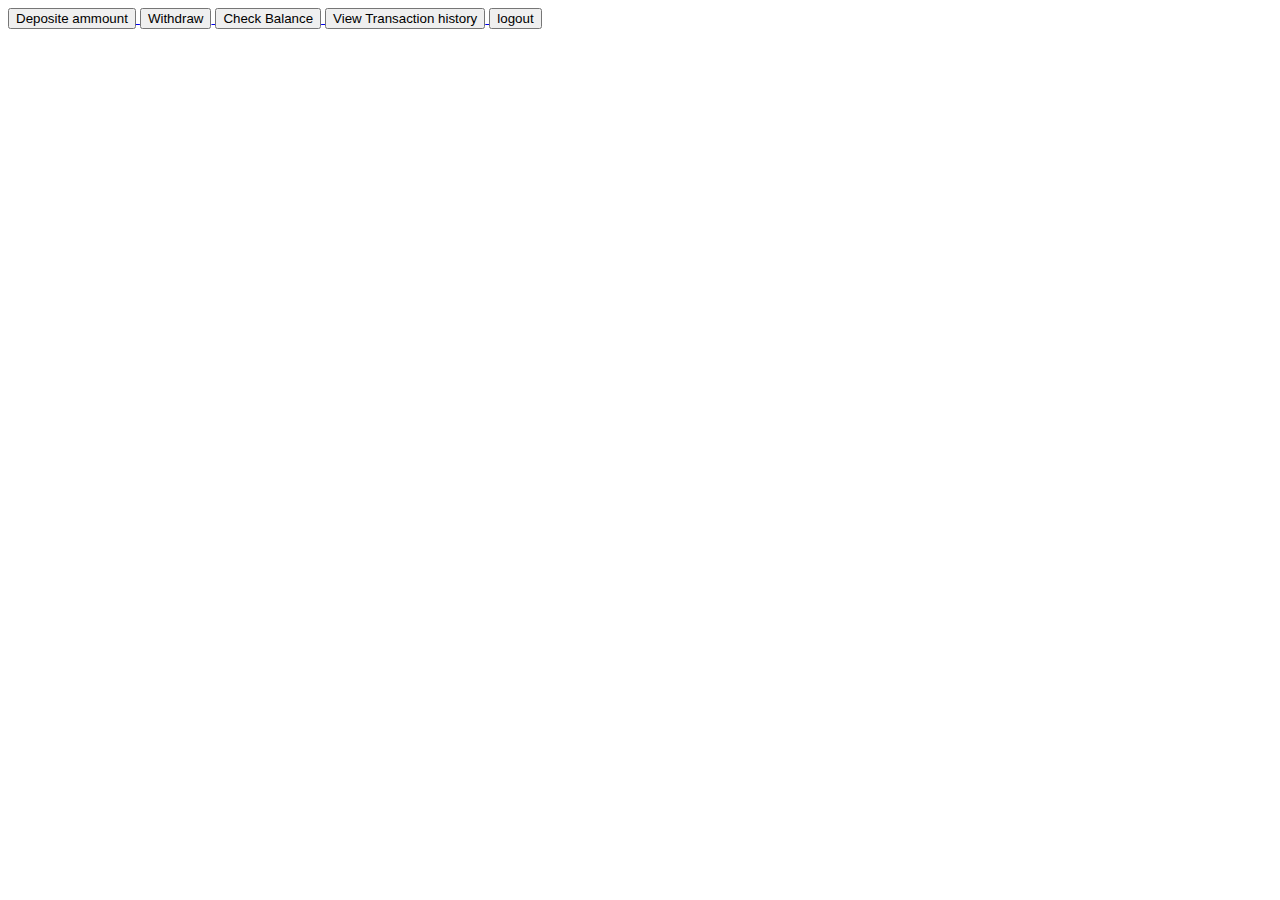
<file: src/main/webapp/account_home.html>
<!DOCTYPE html>
<html>
<head>
<meta charset="UTF-8">
<title>Insert title here</title>
</head>
<body>
	<a href="deposite.html">
		<button>Deposite ammount</button>
	</a>

	<a href="withdraw.html">
		<button>Withdraw</button>
	</a>
	<a href="balance_check.jsp">
		<button>Check Balance</button>
	</a>

	<a href="transaction_history.jsp">
		<button>View Transaction history</button>
	</a>

	<a href="logout">
		<button>logout</button>
	</a>

</body>
</html>
</file>
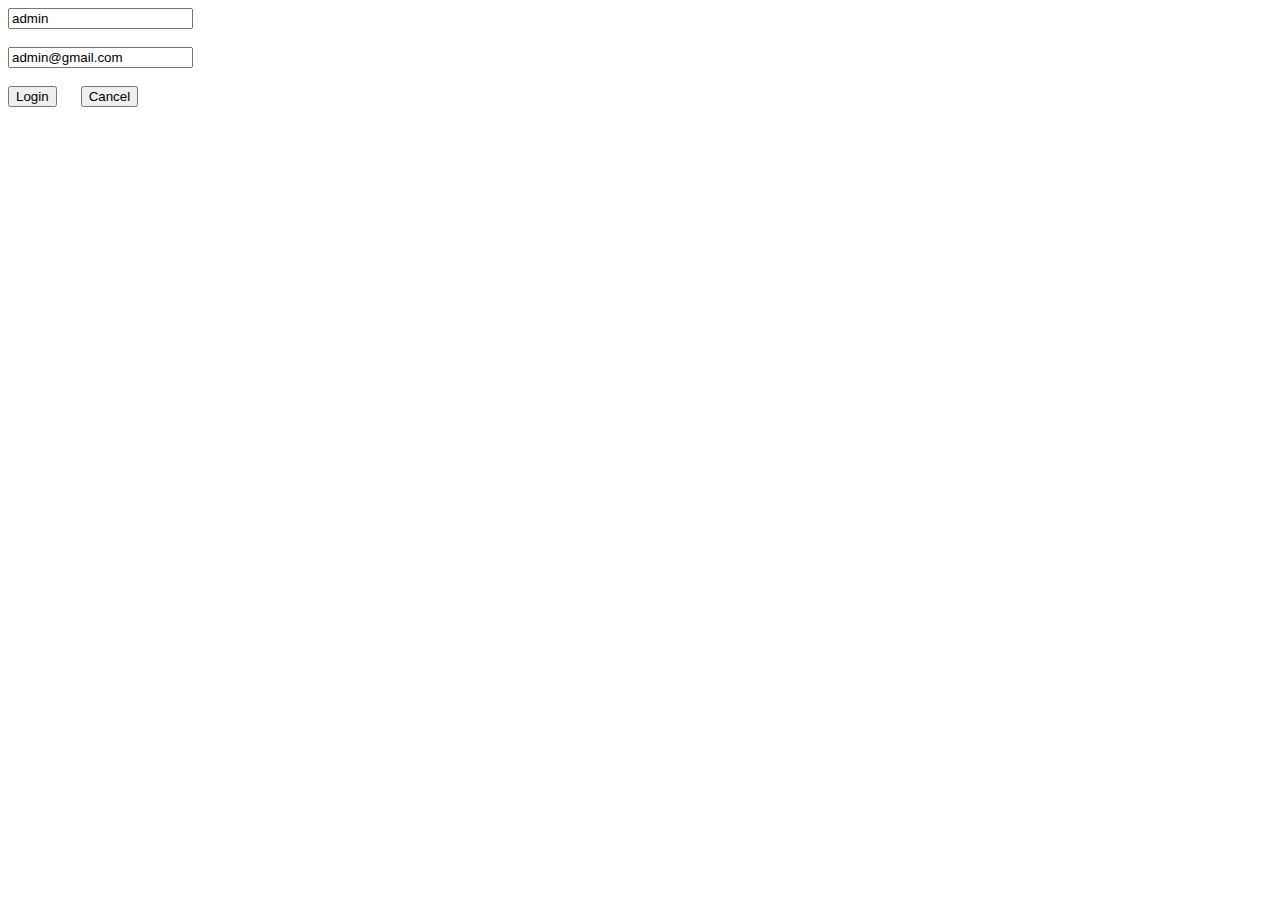
<file: src/main/webapp/admin_login.html>
<!DOCTYPE html>
<html>
<head>
<meta charset="UTF-8">
<title>Insert title here</title>
</head>
<body>
	<form action="adminlogin">
		<input type="text" name="name" value="admin"
			placeholder="Enter your user name"><br> <br> <input
			type="email" name="email" value="admin@gmail.com"
			placeholder="Enter your email"><br> <br>
		<button type="submit">Login</button>
		&nbsp;&nbsp;&nbsp;&nbsp;
		<button type="reset">Cancel</button>
	</form>
</body>
</html>
</file>
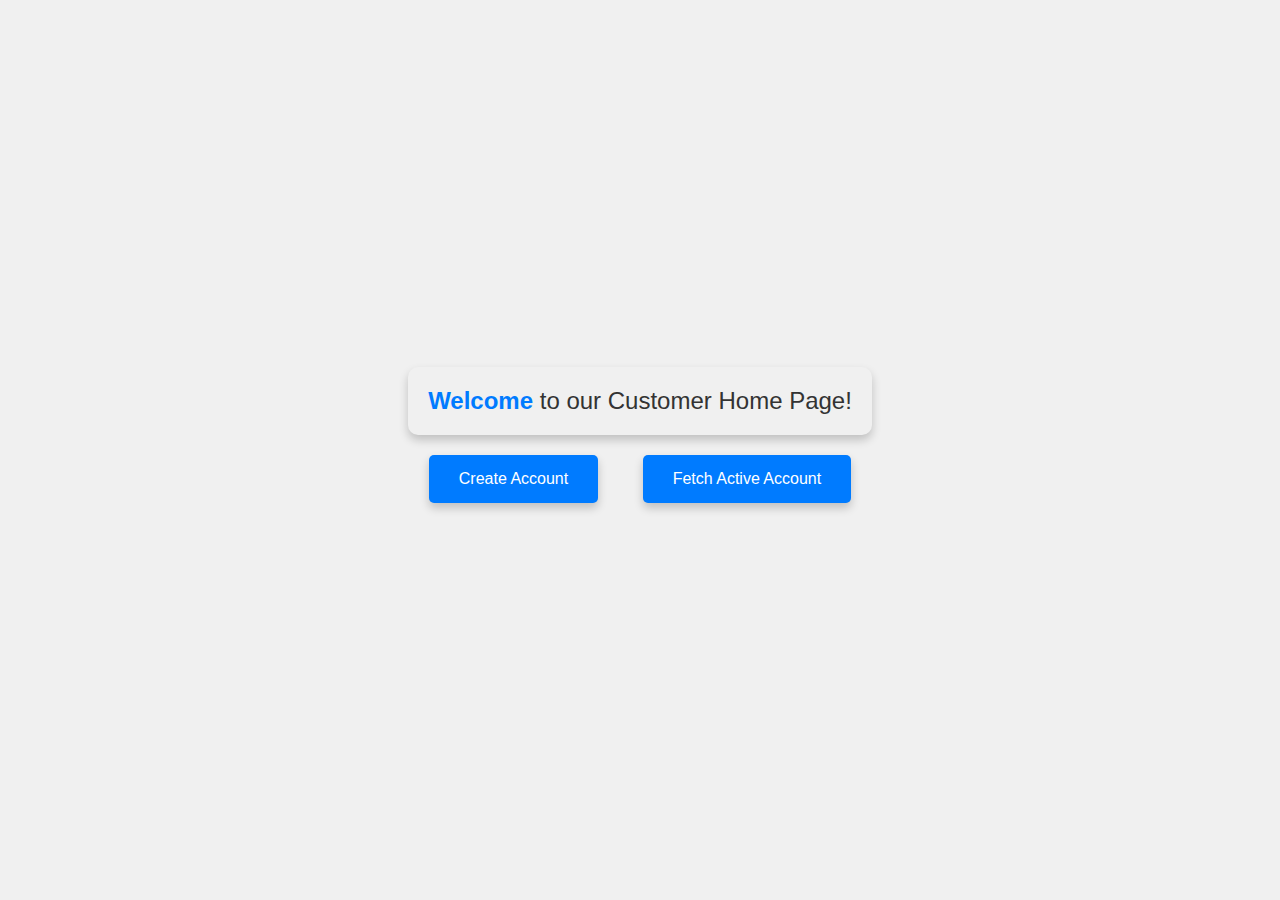
<file: src/main/webapp/customer_home.html>
<!DOCTYPE html>
<html>
<head>
<meta charset="UTF-8">
<title>Customer Home Page</title>
<style>
  body {
    font-family: Arial, sans-serif;
    background-color: #f0f0f0;
    margin: 0;
    padding: 0;
    display: flex;
    flex-direction:column-reverse;
    justify-content: center;
    align-items: center;
    height: 100vh;
  }
  .container {
    text-align: center;
    margin-bottom: 30px;
  }
  .message {
    font-size: 24px;
    color: #333;
    background-color: #f0f0f0;
    padding: 20px;
    border-radius: 10px;
    box-shadow: 0px 5px 10px rgba(0, 0, 0, 0.2);
    display: block; /* Change display to block */
    margin-bottom: 20px; /* Add margin-bottom */
  }
  .highlight {
    color: #007bff;
    font-weight: bold;
  }
  button {
    background-color: #007bff;
    border: none;
    color: white;
    padding: 15px 30px;
    text-align: center;
    text-decoration: none;
    display: inline-block;
    font-size: 16px;
    cursor: pointer;
    border-radius: 5px;
    box-shadow: 0px 5px 10px rgba(0, 0, 0, 0.2);
    transition: transform 0.3s, box-shadow 0.3s;
    margin: 0 20px;
  }
  button:hover {
    box-shadow: 0px 8px 15px rgba(0, 0, 0, 0.3);
    transform: translateY(-3px);
  }
  
  #loginSuccess{
  color: green;
  }
  
</style>
</head>
<body>

<div class="container">
  <div class="message">
    <span class="highlight">Welcome</span> to our Customer Home Page!
  </div>

 
  
  <a href="select_account_type.jsp"><button>Create Account</button></a>
  <a href="fetchActiveAccount"><button>Fetch Active Account</button></a>
</div>



</body>
</html>
</file>
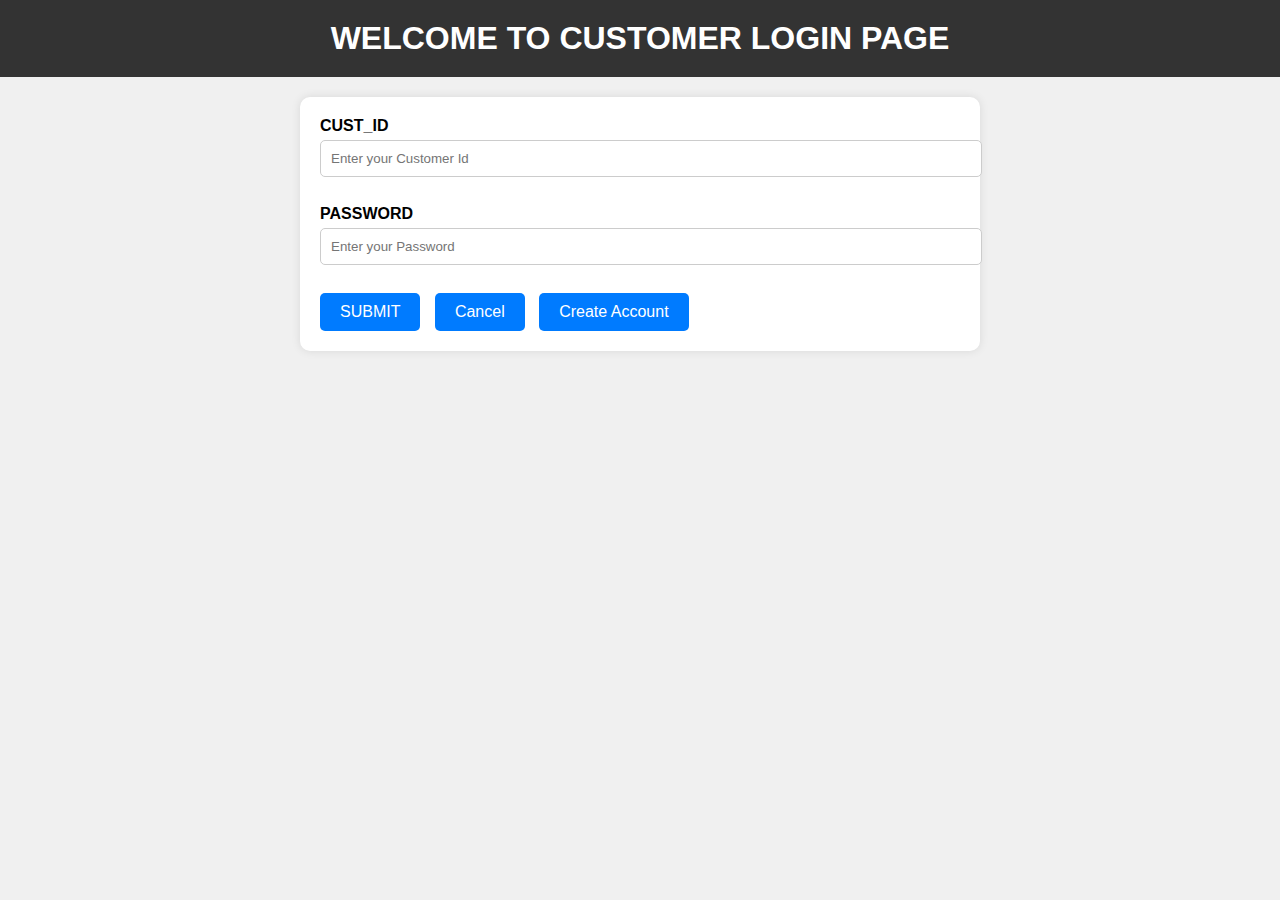
<file: src/main/webapp/customer_login.html>
<!DOCTYPE html>
<html>
<head>
<meta charset="UTF-8">
<title>Customer Login</title>
<style>
  body {
    font-family: Arial, sans-serif;
    background-color: #f0f0f0;
    margin: 0;
    padding: 0;
  }
  h1 {
    background-color: #333;
    color: #fff;
    padding: 20px;
    text-align: center;
    margin: 0;
  }
  form {
    width: 50%;
    margin: 20px auto;
    background-color: #fff;
    padding: 20px;
    border-radius: 10px;
    box-shadow: 0px 0px 10px rgba(0, 0, 0, 0.1);
    animation: shake 0.5s ease-in-out;
  }
  @keyframes shake {
    0% { transform: translateX(0); }
    20% { transform: translateX(-10px); }
    40% { transform: translateX(10px); }
    60% { transform: translateX(-10px); }
    80% { transform: translateX(10px); }
    100% { transform: translateX(0); }
  }
  label {
    display: block;
    font-weight: bold;
    margin-bottom: 5px;
  }
  input[type="tel"],
  input[type="password"] {
    width: 100%;
    padding: 10px;
    margin-bottom: 10px;
    border: 1px solid #ccc;
    border-radius: 5px;
  }
  button[type="submit"],
  button[type="reset"],
  button[type="button"] {
    background-color: #007bff;
    border: none;
    color: white;
    padding: 10px 20px;
    text-align: center;
    text-decoration: none;
    display: inline-block;
    font-size: 16px;
    margin-right: 10px;
    cursor: pointer;
    border-radius: 5px;
  }
  button[type="submit"]:hover,
  button[type="reset"]:hover,
  button[type="button"]:hover {
    background-color: #0056b3;
  }
  
  
   form {
      animation: shake 0.5s ease-in-out;
    }
</style>
</head>
<body>
  <h1>WELCOME TO CUSTOMER LOGIN PAGE</h1>
  <form action="Customerlogin" method="post">
    <label for="custid">CUST_ID</label>
    <input type="tel" id="custid" name="custid" placeholder="Enter your Customer Id" required><br><br>
    <label for="pwd">PASSWORD</label>
    <input type="password" id="pwd" name="pwd" placeholder="Enter your Password" required><br><br>
    <button type="submit">SUBMIT</button>
    <button type="reset">Cancel</button>
    <button type="button" onclick="window.location.href='customer_signup.html'">Create Account</button>
  </form>

  

</body>
</html>
</file>
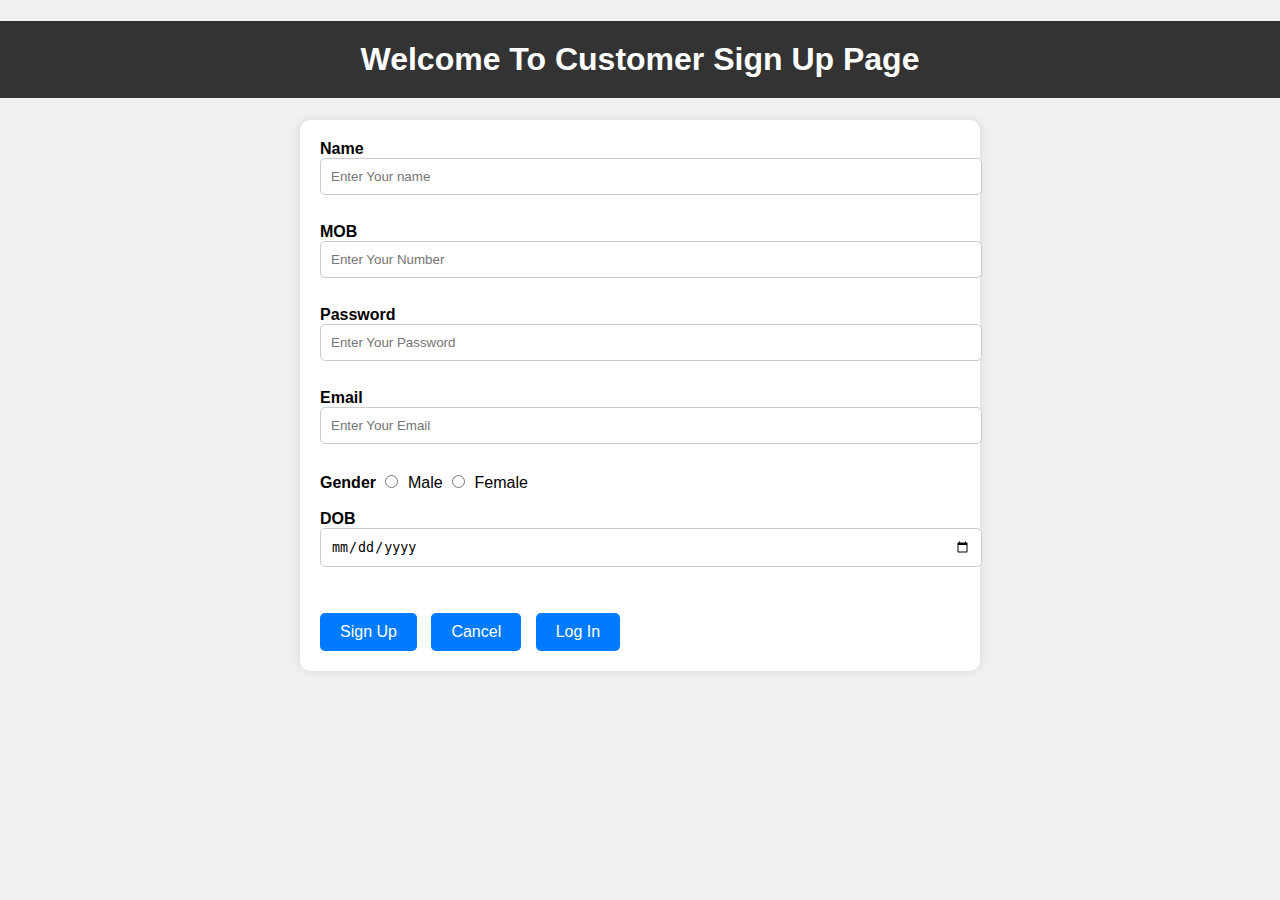
<file: src/main/webapp/customer_signup.html>
<!DOCTYPE html>
<html>
<head>
<meta charset="UTF-8">
<title>Customer Sign Up</title>
<link rel="stylesheet" href="css/customer_signup.css" />
</head>
<body>
  <h1>Welcome To Customer Sign Up Page</h1>

  <form action="customersignup" onsubmit="return validateForm()" method="post">
    <label for="name">Name</label>
    <input type="text" id="name" name="name" placeholder="Enter Your name" required><br><br>

    <label for="num">MOB</label>
    <input type="tel" id="num" name="mob" placeholder="Enter Your Number" required><br><br>

    <label for="pwd">Password</label>
    <input type="password" id="pwd" name="pwd" placeholder="Enter Your Password" required><br><br>

    <label for="eid">Email</label>
    <input type="email" id="eid" name="email" placeholder="Enter Your Email" required><br><br>

    <label for="gen">Gender</label>
    <input type="radio" id="male" name="gender" value="male" required> Male
    <input type="radio" id="female" name="gender" value="female" required> Female<br><br>

    <label for="dob">DOB</label>
    <input type="date" id="dob" name="dob" required><br><br><br>

    <button type="submit">Sign Up</button>
    <button type="reset">Cancel</button>
    <button type="button" onclick="window.location.href='customer_login.html'" style="background-color: #007bff; border: none; color: white; padding: 10px 20px; text-align: center; text-decoration: none; display: inline-block; font-size: 16px; margin-right: 10px; cursor: pointer; border-radius: 5px;">Log In</button>
  </form>
  
  
  <script>
  function validateForm() {
    var name = document.getElementById("name").value;
    var mob = document.getElementById("num").value;
    var pwd = document.getElementById("pwd").value;
    var email = document.getElementById("eid").value;
    var gender = document.querySelector('input[name="gender"]:checked');
    var dob = document.getElementById("dob").value;

    if (name === "" || mob === "" || pwd === "" || email === "" || gender === null || dob === "") {
      alert("All fields are required");
      return false;
    }

    if (mob.length !== 10 || isNaN(mob)) {
      alert("Mobile number should be 10 digits and numeric");
      return false;
    }

    if (pwd.length < 5 || !/[a-zA-Z]/.test(pwd) || !/\d/.test(pwd)) {
      alert("Password should be minimum 5 characters and contain at least one letter and one number");
      return false;
    }

    return true;
  }
</script>
</body>
</html>
</file>
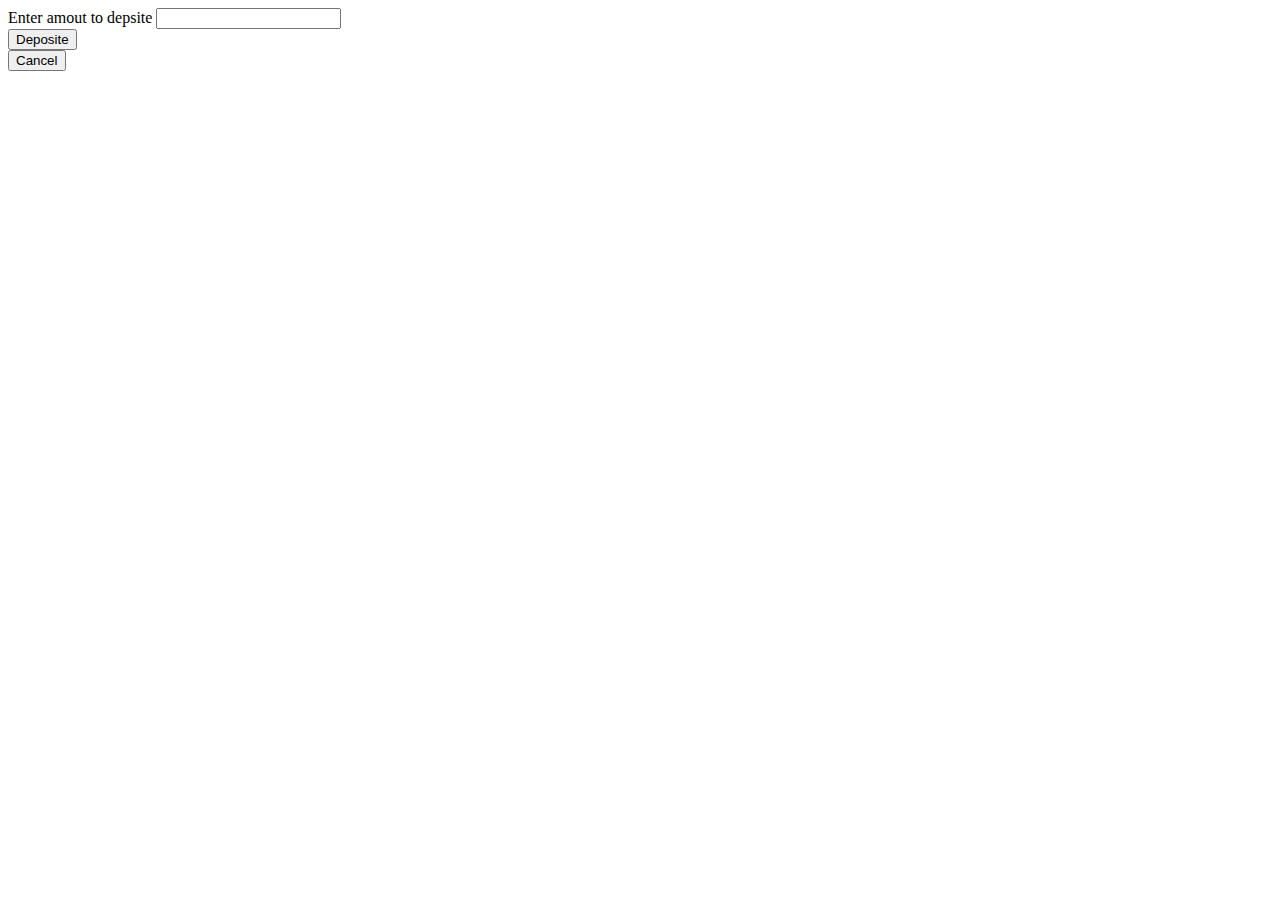
<file: src/main/webapp/deposite.html>
<!DOCTYPE html>
<html>
<head>
<meta charset="UTF-8">
<title>Insert title here</title>
</head>
<body>

	<form action="deposite">
		Enter amout to depsite <input type="text" name="amount"> <br>
		<button>Deposite</button>
		<br>
		<button type="reset">Cancel</button>

	</form>

</body>
</html>
</file>
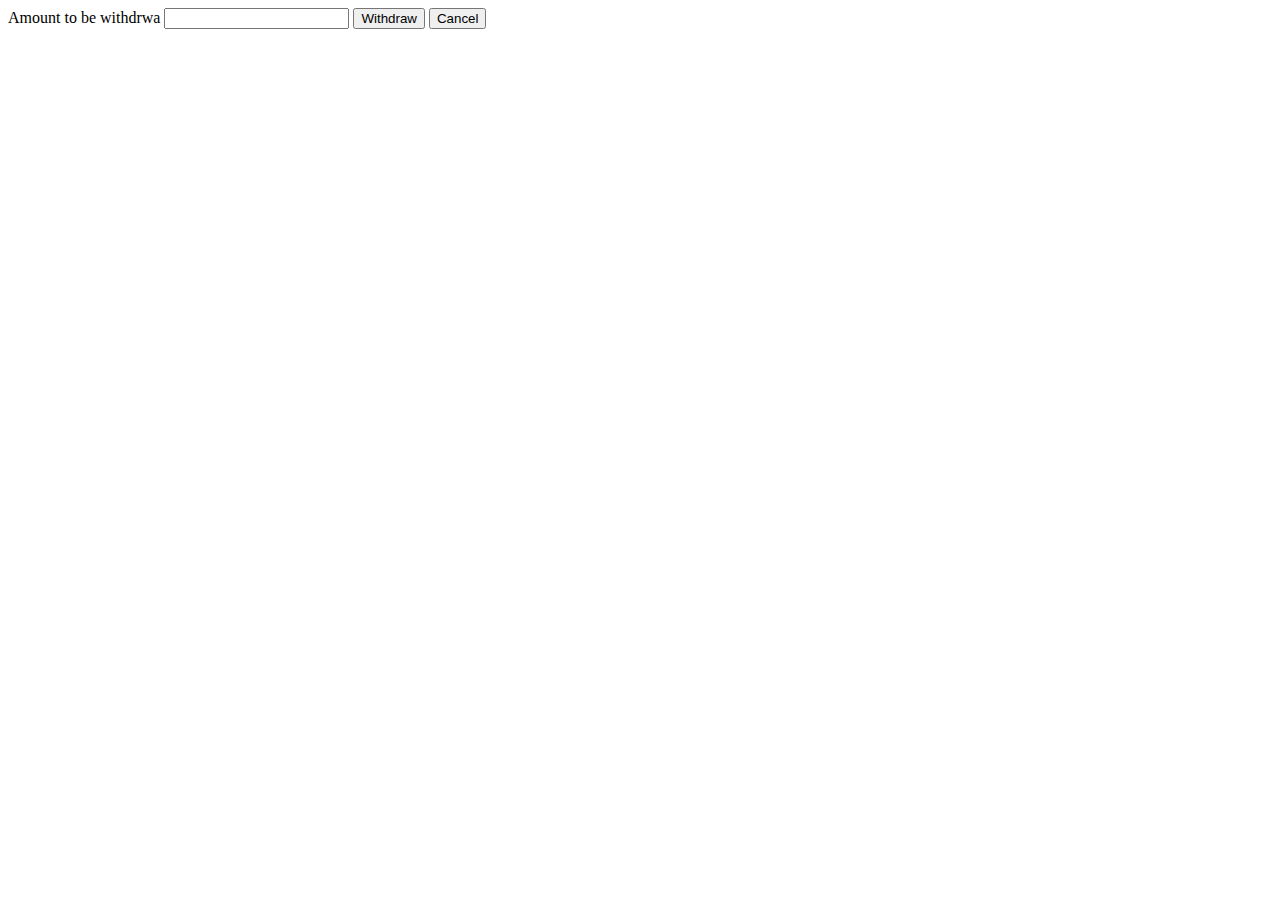
<file: src/main/webapp/withdraw.html>
<!DOCTYPE html>
<html>
<head>
<meta charset="UTF-8">
<title>Insert title here</title>
</head>
<body>

	<form action="Withdraw" method="post">

		Amount to be withdrwa <input type="text" name="ammt">

		<button type="submit">Withdraw</button>
		<button type="reset">Cancel</button>


	</form>

</body>
</html>
</file>
<file: src/main/webapp/css/customer_signup.css>
body {
  font-family: Arial, sans-serif;
  margin: 0;
  padding: 0;
  background-color: #f0f0f0;
}

h1 {
  background-color: #333;
  color: #fff;
  padding: 20px;
  text-align: center;
}

form {
  width: 50%;
  margin: 0 auto;
  padding: 20px;
  background-color: #fff;
  border-radius: 10px;
  box-shadow: 0px 0px 10px rgba(0, 0, 0, 0.1);
}

label {
  font-weight: bold;
}

input[type="text"],
input[type="tel"],
input[type="password"],
input[type="email"],
input[type="date"] {
  width: 100%;
  padding: 10px;
  margin-bottom: 10px;
  border: 1px solid #ccc;
  border-radius: 5px;
}

input[type="radio"] {
  margin-right: 5px;
}

button[type="submit"],
button[type="reset"] {
  background-color: #007bff;
  border: none;
  color: white;
  padding: 10px 20px;
  text-align: center;
  text-decoration: none;
  display: inline-block;
  font-size: 16px;
  margin-right: 10px;
  cursor: pointer;
  border-radius: 5px;
}

button[type="submit"]:hover,
button[type="reset"]:hover {
  background-color: #0056b3;
}
</file>
